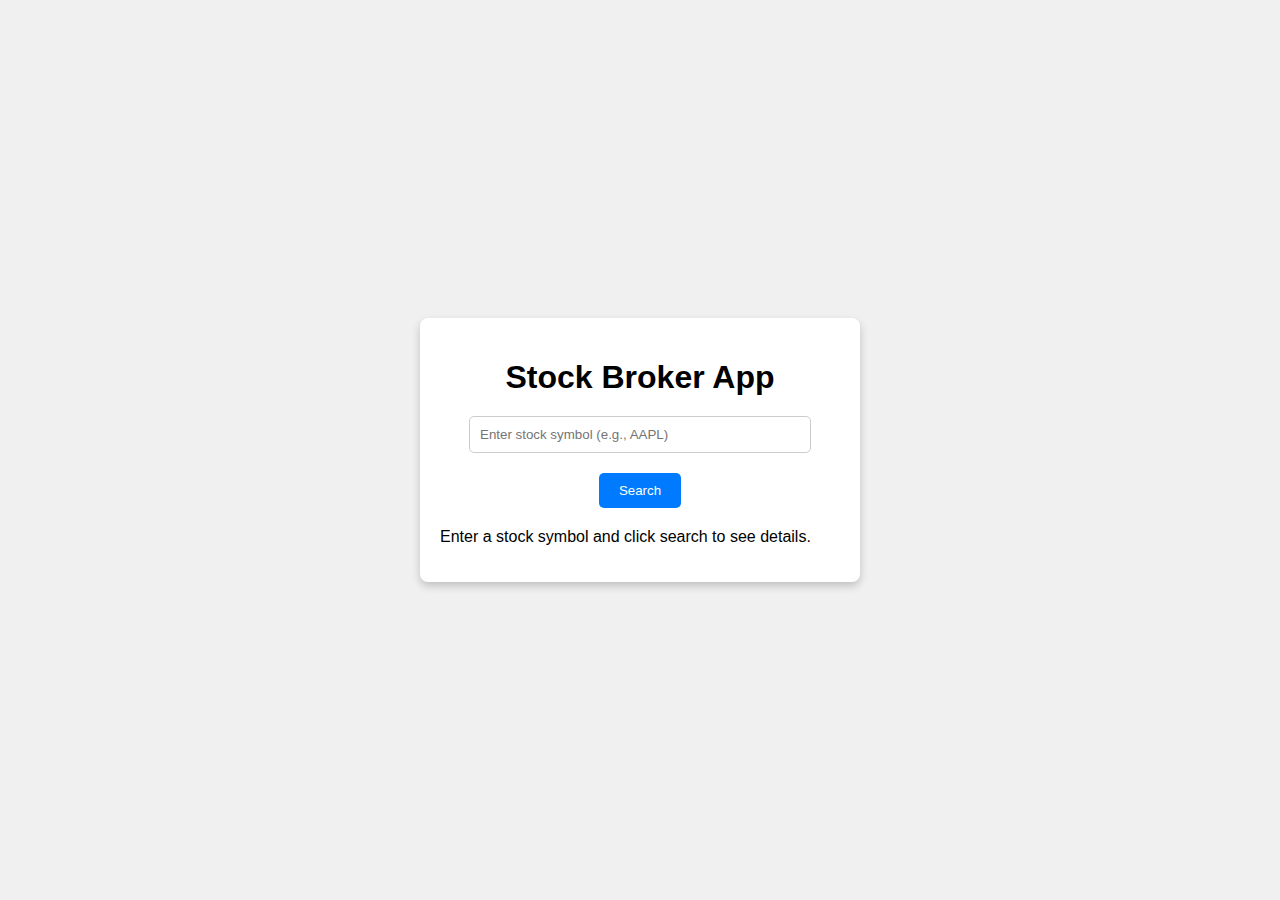
<file: Index2.html>
<!DOCTYPE html>
<html lang="en">
<head>
  <meta charset="UTF-8">
  <meta name="viewport" content="width=device-width, initial-scale=1.0">
  <title>Stock Broker App (No API)</title>
  <style>
    /* CSS */
    body {
      font-family: Arial, sans-serif;
      margin: 0;
      padding: 0;
      display: flex;
      justify-content: center;
      align-items: center;
      height: 100vh;
      background: #f0f0f0;
    }

    .container {
      text-align: center;
      background: #ffffff;
      padding: 20px;
      border-radius: 8px;
      box-shadow: 0 4px 8px rgba(0, 0, 0, 0.2);
      max-width: 400px;
      width: 100%;
    }

    h1 {
      margin-bottom: 20px;
    }

    input {
      width: 80%;
      padding: 10px;
      margin-bottom: 20px;
      border: 1px solid #ccc;
      border-radius: 5px;
    }

    button {
      padding: 10px 20px;
      color: white;
      background: #007bff;
      border: none;
      border-radius: 5px;
      cursor: pointer;
    }

    button:hover {
      background: #0056b3;
    }

    #stockResult {
      margin-top: 20px;
      text-align: left;
    }

    .error {
      color: red;
    }
  </style>
</head>
<body>
  <div class="container">
    <h1>Stock Broker App</h1>
    <input id="symbolInput" type="text" placeholder="Enter stock symbol (e.g., AAPL)">
    <button id="searchButton">Search</button>
    <div id="stockResult">
      <p>Enter a stock symbol and click search to see details.</p>
    </div>
  </div>

  <script>
    // JavaScript with mock data
    const mockStockData = {
      AAPL: { symbol: "AAPL", price: "175.64", change: "+2.35", percentChange: "+1.36%" },
      TSLA: { symbol: "TSLA", price: "650.23", change: "-5.12", percentChange: "-0.78%" },
      GOOGL: { symbol: "GOOGL", price: "2802.75", change: "+12.43", percentChange: "+0.45%" },
      AMZN: { symbol: "AMZN", price: "3405.80", change: "+15.01", percentChange: "+0.44%" }
    };

    document.getElementById("searchButton").addEventListener("click", () => {
      const symbol = document.getElementById("symbolInput").value.trim().toUpperCase();
      const resultDiv = document.getElementById("stockResult");

      // Clear previous results
      resultDiv.innerHTML = "";

      if (!symbol) {
        resultDiv.innerHTML = `<p class="error">Please enter a stock symbol!</p>`;
        return;
      }

      // Look for the stock in the mock data
      const stock = mockStockData[symbol];
      if (stock) {
        resultDiv.innerHTML = `
          <p><strong>Symbol:</strong> ${stock.symbol}</p>
          <p><strong>Price:</strong> $${stock.price}</p>
          <p><strong>Change:</strong> ${stock.change}</p>
          <p><strong>Percent Change:</strong> ${stock.percentChange}</p>
        `;
      } else {
        resultDiv.innerHTML = `<p class="error">Stock not found!</p>`;
      }
    });
  </script>
</body>
</html>
</file>
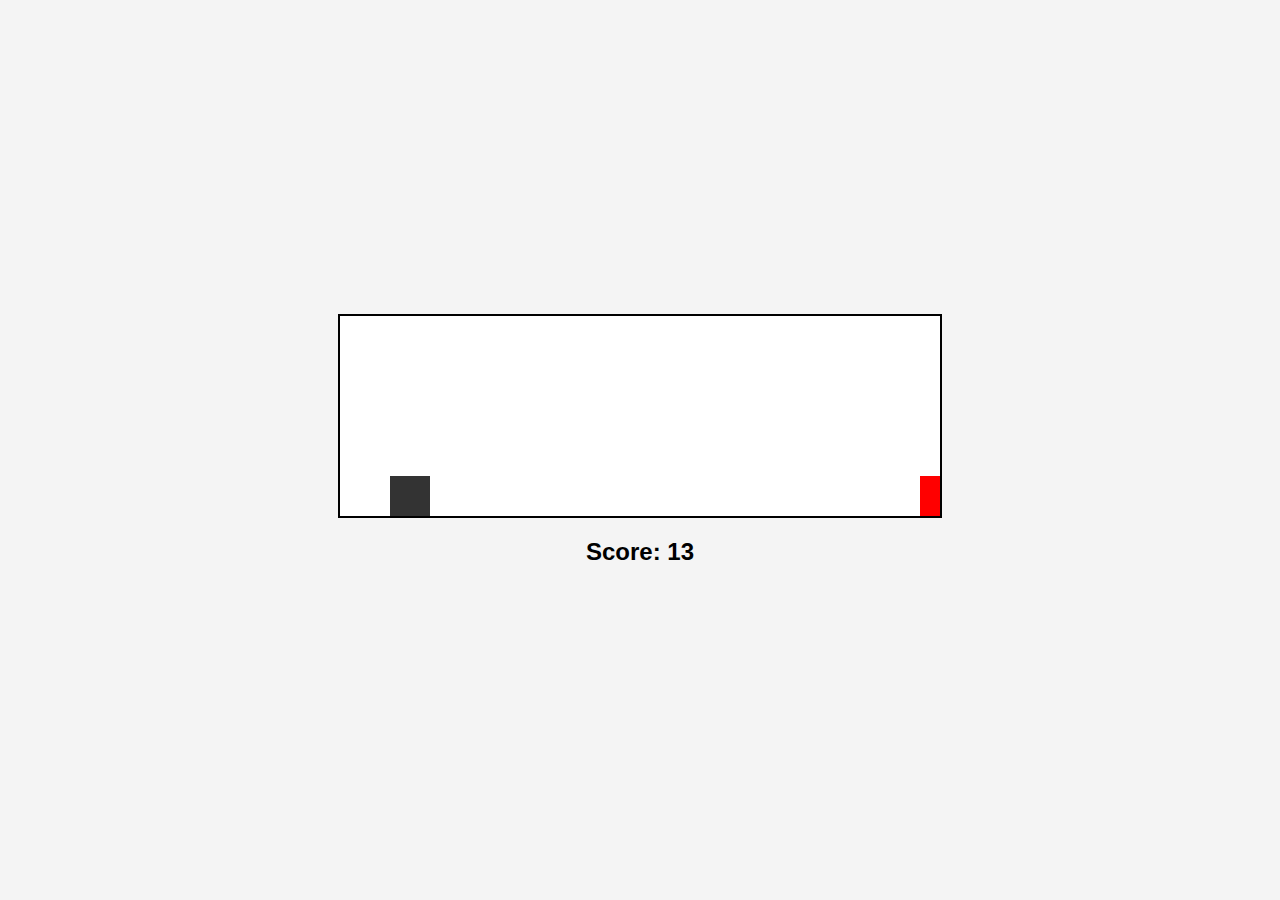
<file: S.html>
<!DOCTYPE html>
<html lang="en">
<head>
  <meta charset="UTF-8">
  <meta name="viewport" content="width=device-width, initial-scale=1.0">
  <title>Chrome Dino Clone</title>
  <style>
    body {
      font-family: Arial, sans-serif;
      margin: 0;
      overflow: hidden;
      background: #f4f4f4;
      display: flex;
      flex-direction: column;
      align-items: center;
      justify-content: center;
      height: 100vh;
    }

    .game-container {
      position: relative;
      width: 600px;
      height: 200px;
      background: #fff;
      border: 2px solid #000;
      overflow: hidden;
    }

    .dino {
      position: absolute;
      bottom: 0;
      left: 50px;
      width: 40px;
      height: 40px;
      background: #333;
    }

    .obstacle {
      position: absolute;
      bottom: 0;
      right: 0;
      width: 20px;
      height: 40px;
      background: #ff0000;
      animation: moveObstacle 2s linear infinite;
    }

    @keyframes moveObstacle {
      from {
        right: 0;
      }
      to {
        right: 600px;
      }
    }
  </style>
</head>
<body>
  <div class="game-container">
    <div class="dino"></div>
    <div class="obstacle"></div>
  </div>
  <h2 id="score">Score: 0</h2>
  <script>
    const dino = document.querySelector('.dino');
    const obstacle = document.querySelector('.obstacle');
    const scoreDisplay = document.getElementById('score');
    let isJumping = false;
    let score = 0;

    // Jump action
    function jump() {
      if (isJumping) return;

      isJumping = true;
      let upInterval = setInterval(() => {
        let dinoBottom = parseInt(window.getComputedStyle(dino).getPropertyValue('bottom'));
        if (dinoBottom >= 150) {
          clearInterval(upInterval);
          let downInterval = setInterval(() => {
            if (dinoBottom <= 0) {
              clearInterval(downInterval);
              isJumping = false;
            }
            dinoBottom -= 10;
            dino.style.bottom = dinoBottom + 'px';
          }, 20);
        }
        dinoBottom += 10;
        dino.style.bottom = dinoBottom + 'px';
      }, 20);
    }

    // Collision detection and score
    function checkCollision() {
      const obstacleRect = obstacle.getBoundingClientRect();
      const dinoRect = dino.getBoundingClientRect();

      if (
        dinoRect.right > obstacleRect.left &&
        dinoRect.left < obstacleRect.right &&
        dinoRect.bottom > obstacleRect.top
      ) {
        alert('Game Over! Your score: ' + score);
        score = 0;
        scoreDisplay.textContent = 'Score: ' + score;
      } else {
        score += 1;
        scoreDisplay.textContent = 'Score: ' + score;
      }
    }

    // Listen for space key to jump
    document.addEventListener('keydown', (e) => {
      if (e.code === 'Space') jump();
    });

    // Collision check loop
    setInterval(checkCollision, 50);
  </script>
</body>
</html>
</file>
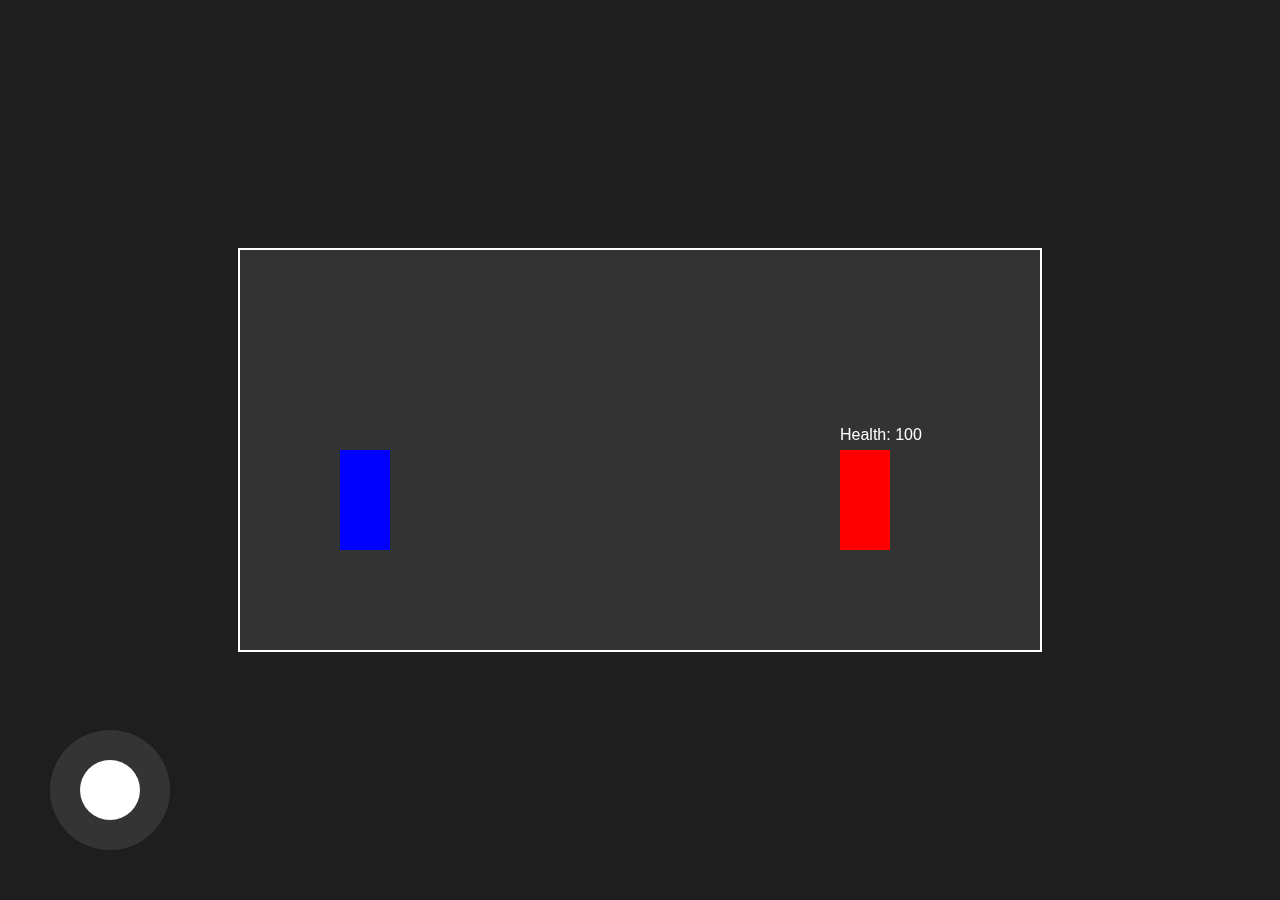
<file: Saksham.html>
<!DOCTYPE html>
<html lang="en">
<head>
  <meta charset="UTF-8">
  <meta name="viewport" content="width=device-width, initial-scale=1.0">
  <title>Fighting Game</title>
  <style>
    body {
      margin: 0;
      display: flex;
      justify-content: center;
      align-items: center;
      height: 100vh;
      background-color: #1e1e1e;
      overflow: hidden;
    }

    canvas {
      border: 2px solid #fff;
      background-color: #333;
    }

    .joystick-container {
      position: absolute;
      bottom: 50px;
      left: 50px;
      width: 120px;
      height: 120px;
      background-color: rgba(255, 255, 255, 0.1);
      border-radius: 50%;
      display: flex;
      justify-content: center;
      align-items: center;
    }

    #joystick {
      width: 60px;
      height: 60px;
      background-color: #fff;
      border-radius: 50%;
      position: relative;
      touch-action: none;
    }
  </style>
</head>
<body>
  <canvas id="gameCanvas" width="800" height="400"></canvas>
  <div class="joystick-container">
    <div id="joystick"></div>
  </div>
  <script>
    // Canvas setup
    const canvas = document.getElementById("gameCanvas");
    const ctx = canvas.getContext("2d");

    // Player configuration
    const player = {
      x: 100,
      y: 300,
      width: 50,
      height: 100,
      color: "blue",
      speed: 2,
      attacking: false,
    };

    // Fire sword configuration
    const sword = {
      x: player.x + player.width,
      y: player.y - player.height / 2,
      width: 20,
      height: 50,
      color: "orange",
      visible: false,
    };

    // Enemy configuration
    const enemy = {
      x: 600,
      y: 300,
      width: 50,
      height: 100,
      color: "red",
      health: 100,
    };

    let joystickState = { dx: 0, dy: 0 };

    // Draw player
    function drawPlayer() {
      ctx.fillStyle = player.color;
      ctx.fillRect(
        player.x,
        player.y - player.height,
        player.width,
        player.height
      );
    }

    // Draw fire sword
    function drawSword() {
      if (sword.visible) {
        ctx.fillStyle = sword.color;
        ctx.fillRect(sword.x, sword.y, sword.width, sword.height);
      }
    }

    // Draw enemy
    function drawEnemy() {
      ctx.fillStyle = enemy.color;
      ctx.fillRect(
        enemy.x,
        enemy.y - enemy.height,
        enemy.width,
        enemy.height
      );

      // Display enemy health
      ctx.fillStyle = "white";
      ctx.font = "16px Arial";
      ctx.fillText(`Health: ${enemy.health}`, enemy.x, enemy.y - enemy.height - 10);
    }

    // Handle attack
    function attack() {
      sword.x = player.x + player.width;
      sword.y = player.y - player.height / 2;
      sword.visible = true;

      // Check collision with enemy
      if (
        sword.x < enemy.x + enemy.width &&
        sword.x + sword.width > enemy.x &&
        sword.y < enemy.y &&
        sword.y + sword.height > enemy.y - enemy.height
      ) {
        enemy.health -= 10;

        if (enemy.health <= 0) {
          enemy.color = "gray"; // Mark enemy as defeated
        }
      }

      // Hide sword after attack
      setTimeout(() => (sword.visible = false), 300);
    }

    // Move player
    function movePlayer() {
      player.x += joystickState.dx * player.speed;
      player.y += joystickState.dy * player.speed;

      // Prevent player from leaving canvas boundaries
      player.x = Math.max(0, Math.min(canvas.width - player.width, player.x));
      player.y = Math.max(player.height, Math.min(canvas.height, player.y));
    }

    // Game loop
    function gameLoop() {
      ctx.clearRect(0, 0, canvas.width, canvas.height);

      drawPlayer();
      drawSword();
      drawEnemy();
      movePlayer();

      requestAnimationFrame(gameLoop);
    }

    // Joystick controls
    const joystick = document.getElementById("joystick");
    let joystickActive = false;
    let startX, startY;

    joystick.addEventListener("touchstart", (e) => {
      joystickActive = true;
      const touch = e.touches[0];
      startX = touch.clientX;
      startY = touch.clientY;
    });

    joystick.addEventListener("touchmove", (e) => {
      if (!joystickActive) return;

      const touch = e.touches[0];
      const dx = touch.clientX - startX;
      const dy = touch.clientY - startY;

      const distance = Math.min(Math.sqrt(dx * dx + dy * dy), 50);
      const angle = Math.atan2(dy, dx);

      joystickState.dx = Math.cos(angle) * (distance / 50);
      joystickState.dy = Math.sin(angle) * (distance / 50);

      joystick.style.transform = `translate(${joystickState.dx * 40}px, ${joystickState.dy * 40}px)`;
    });

    joystick.addEventListener("touchend", () => {
      joystickActive = false;
      joystickState = { dx: 0, dy: 0 };
      joystick.style.transform = `translate(0, 0)`;
    });

    // Tap to attack
    canvas.addEventListener("click", () => {
      attack();
    });

    // Start game
    gameLoop();
  </script>
</body>
</html>
</file>
